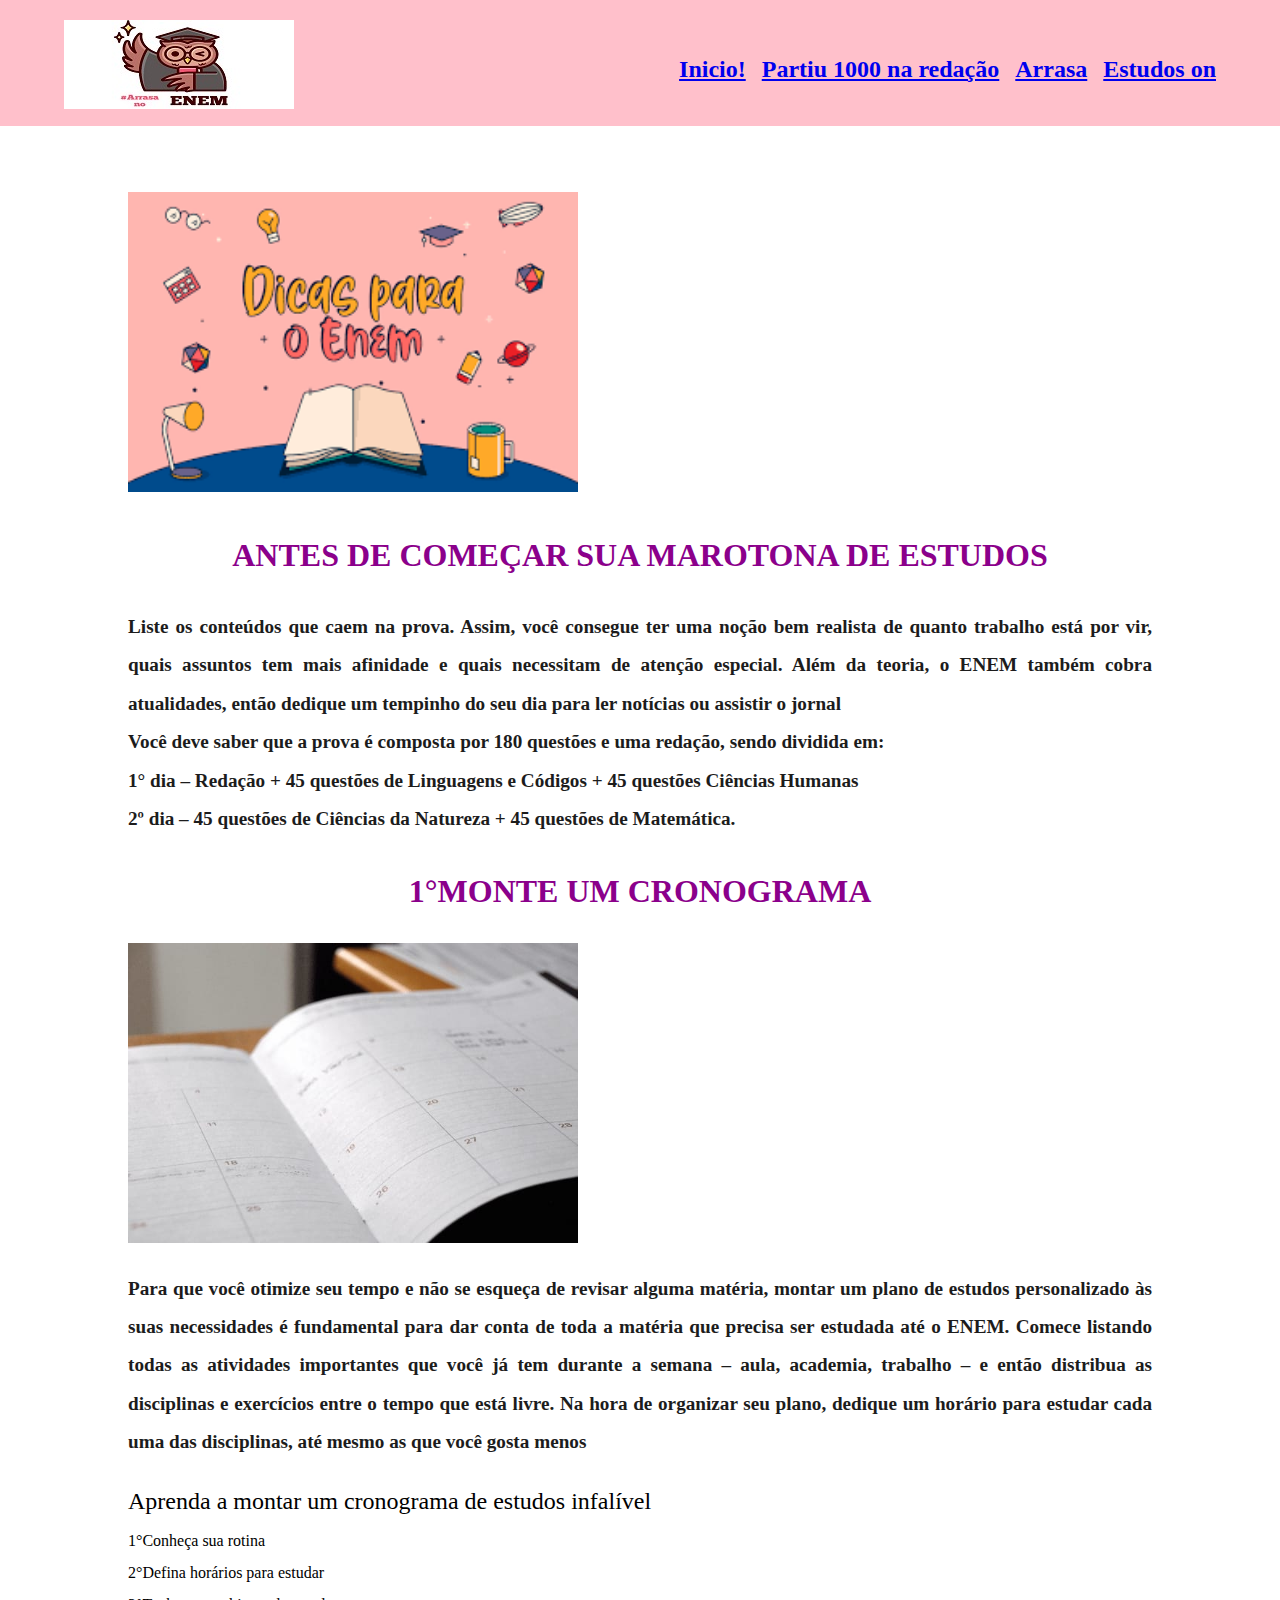
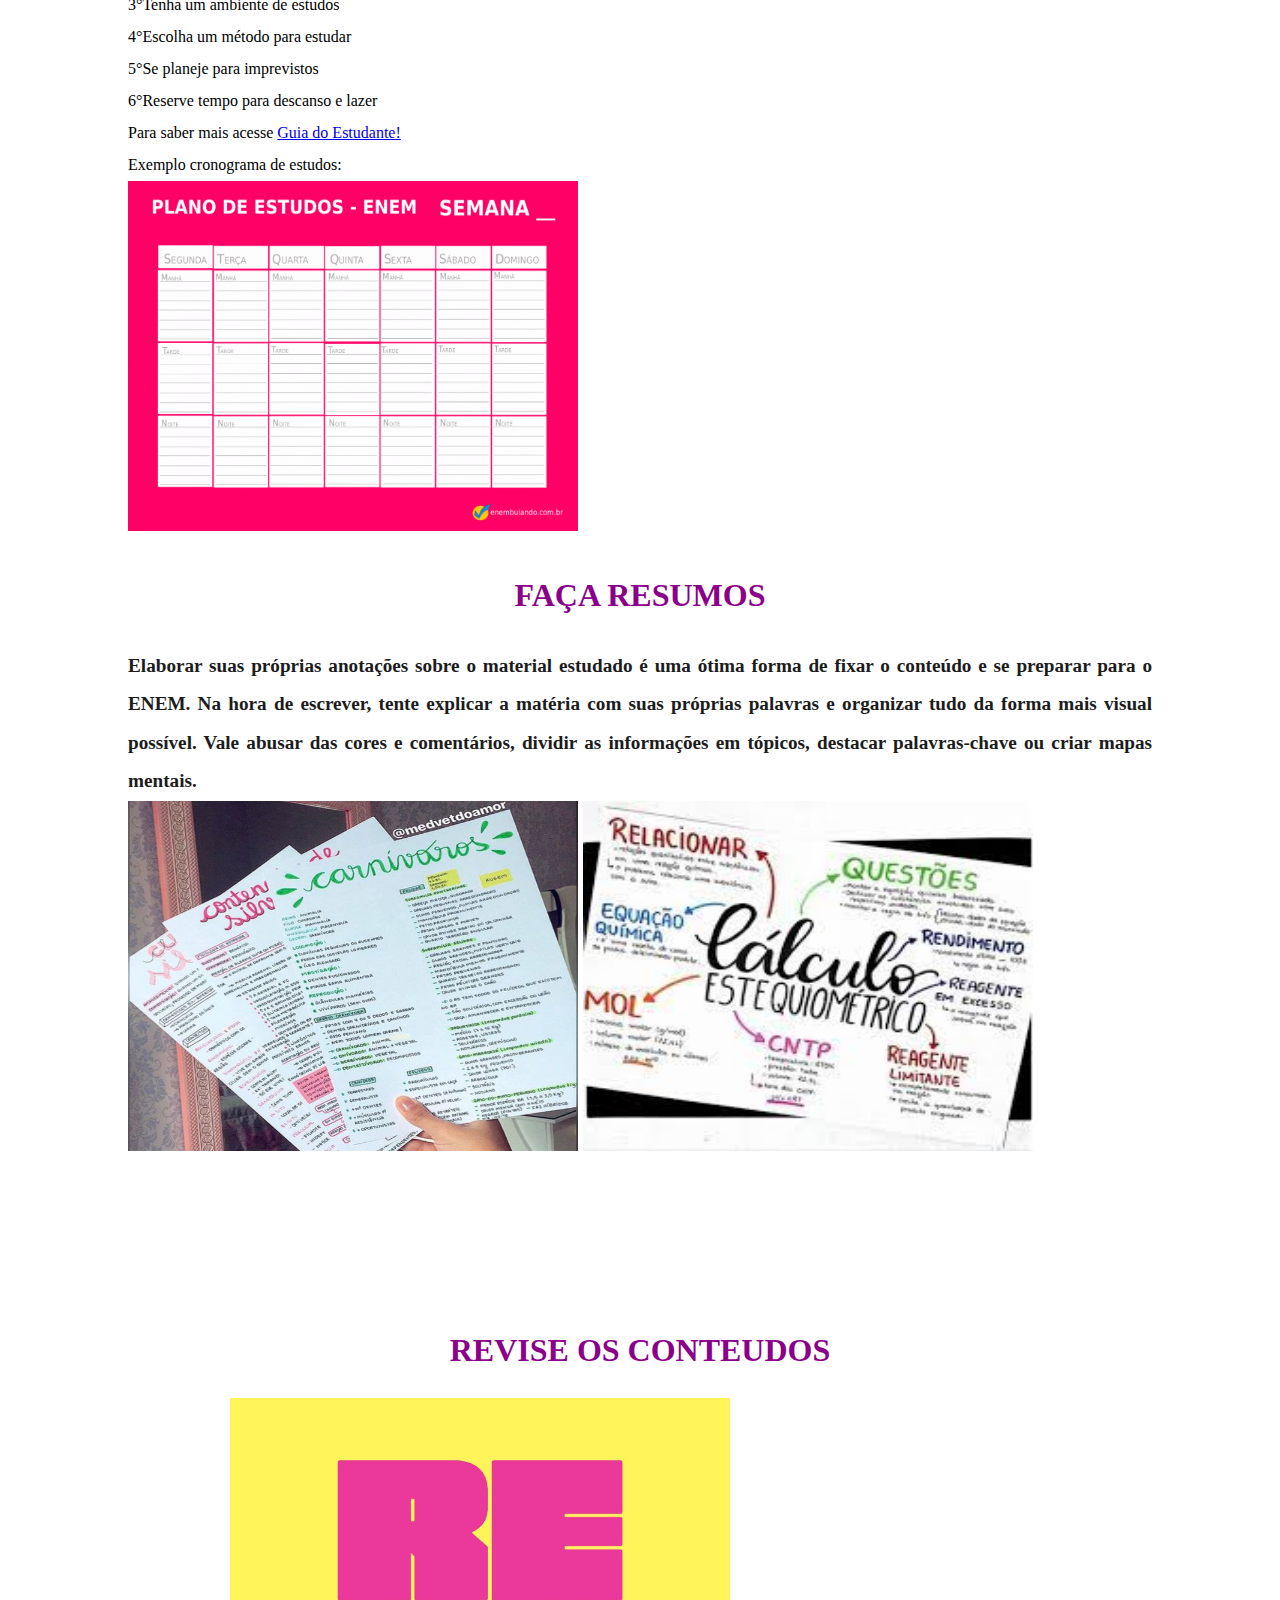
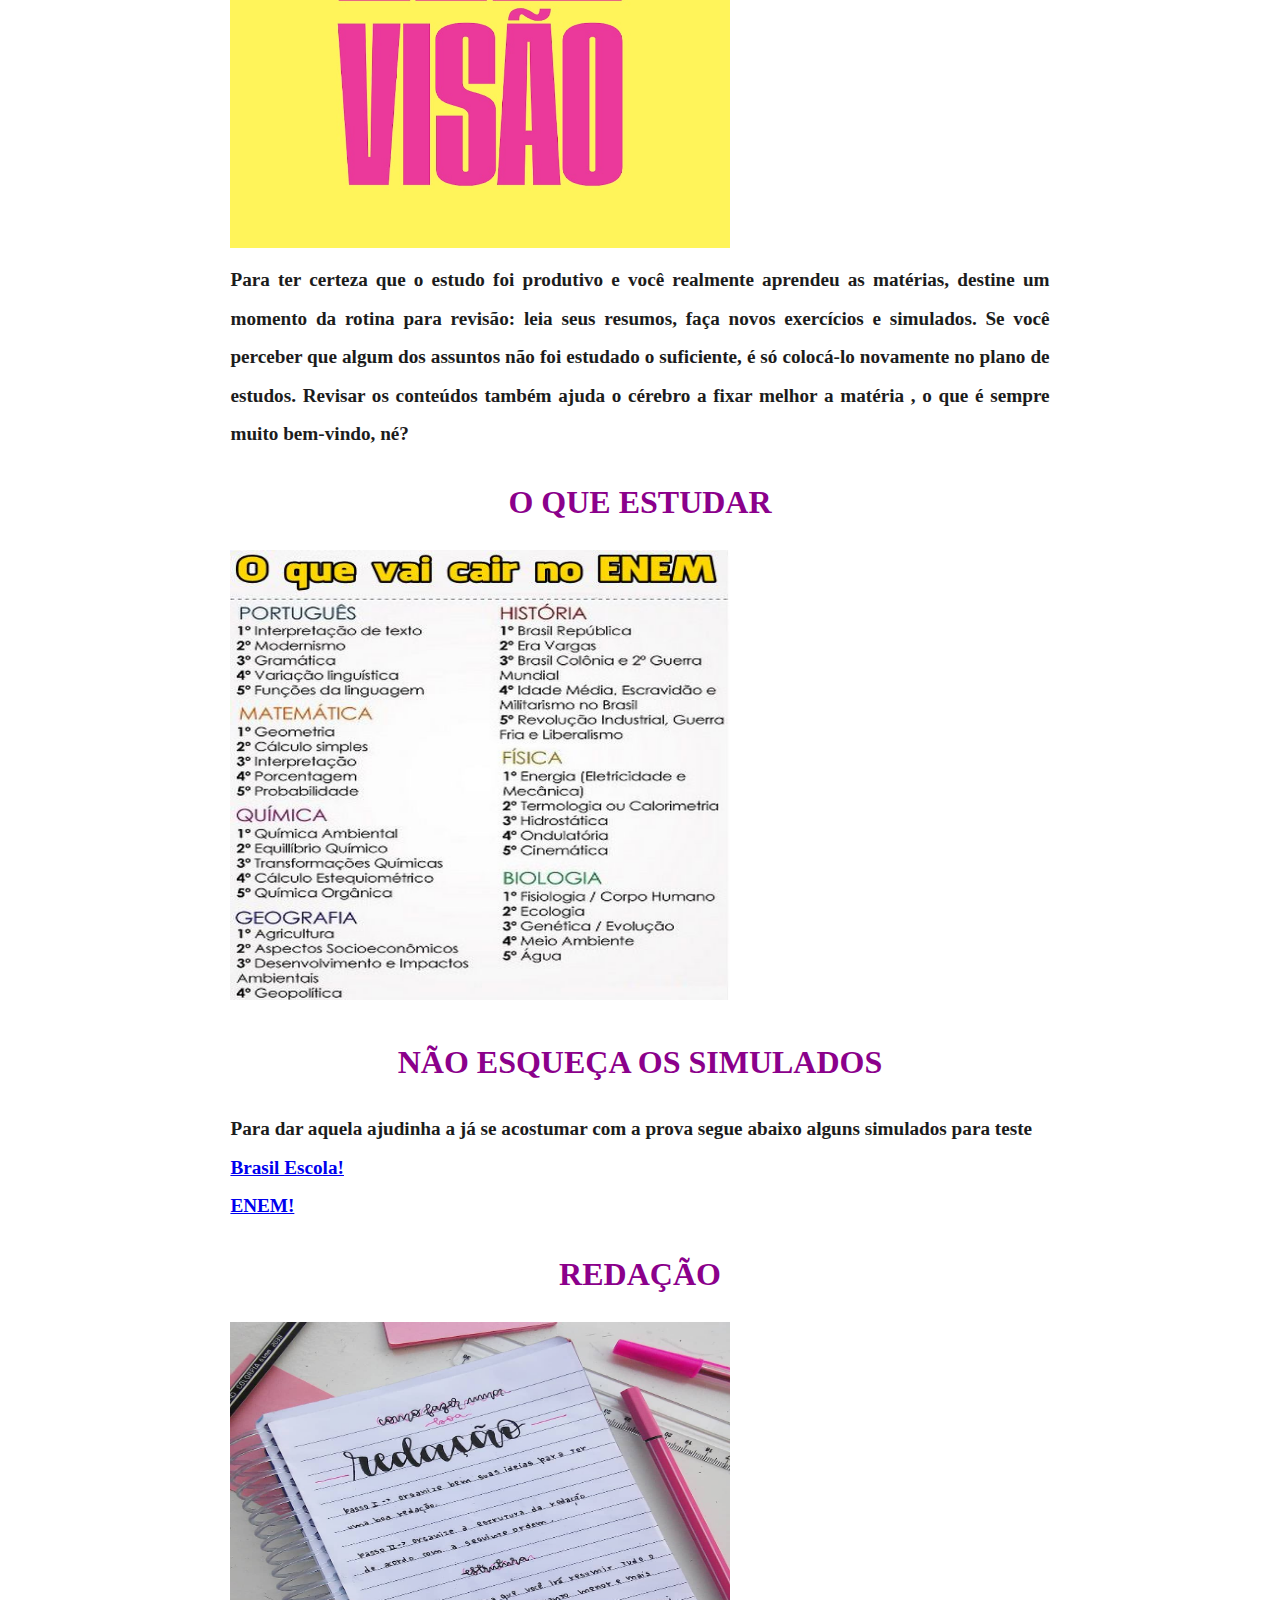
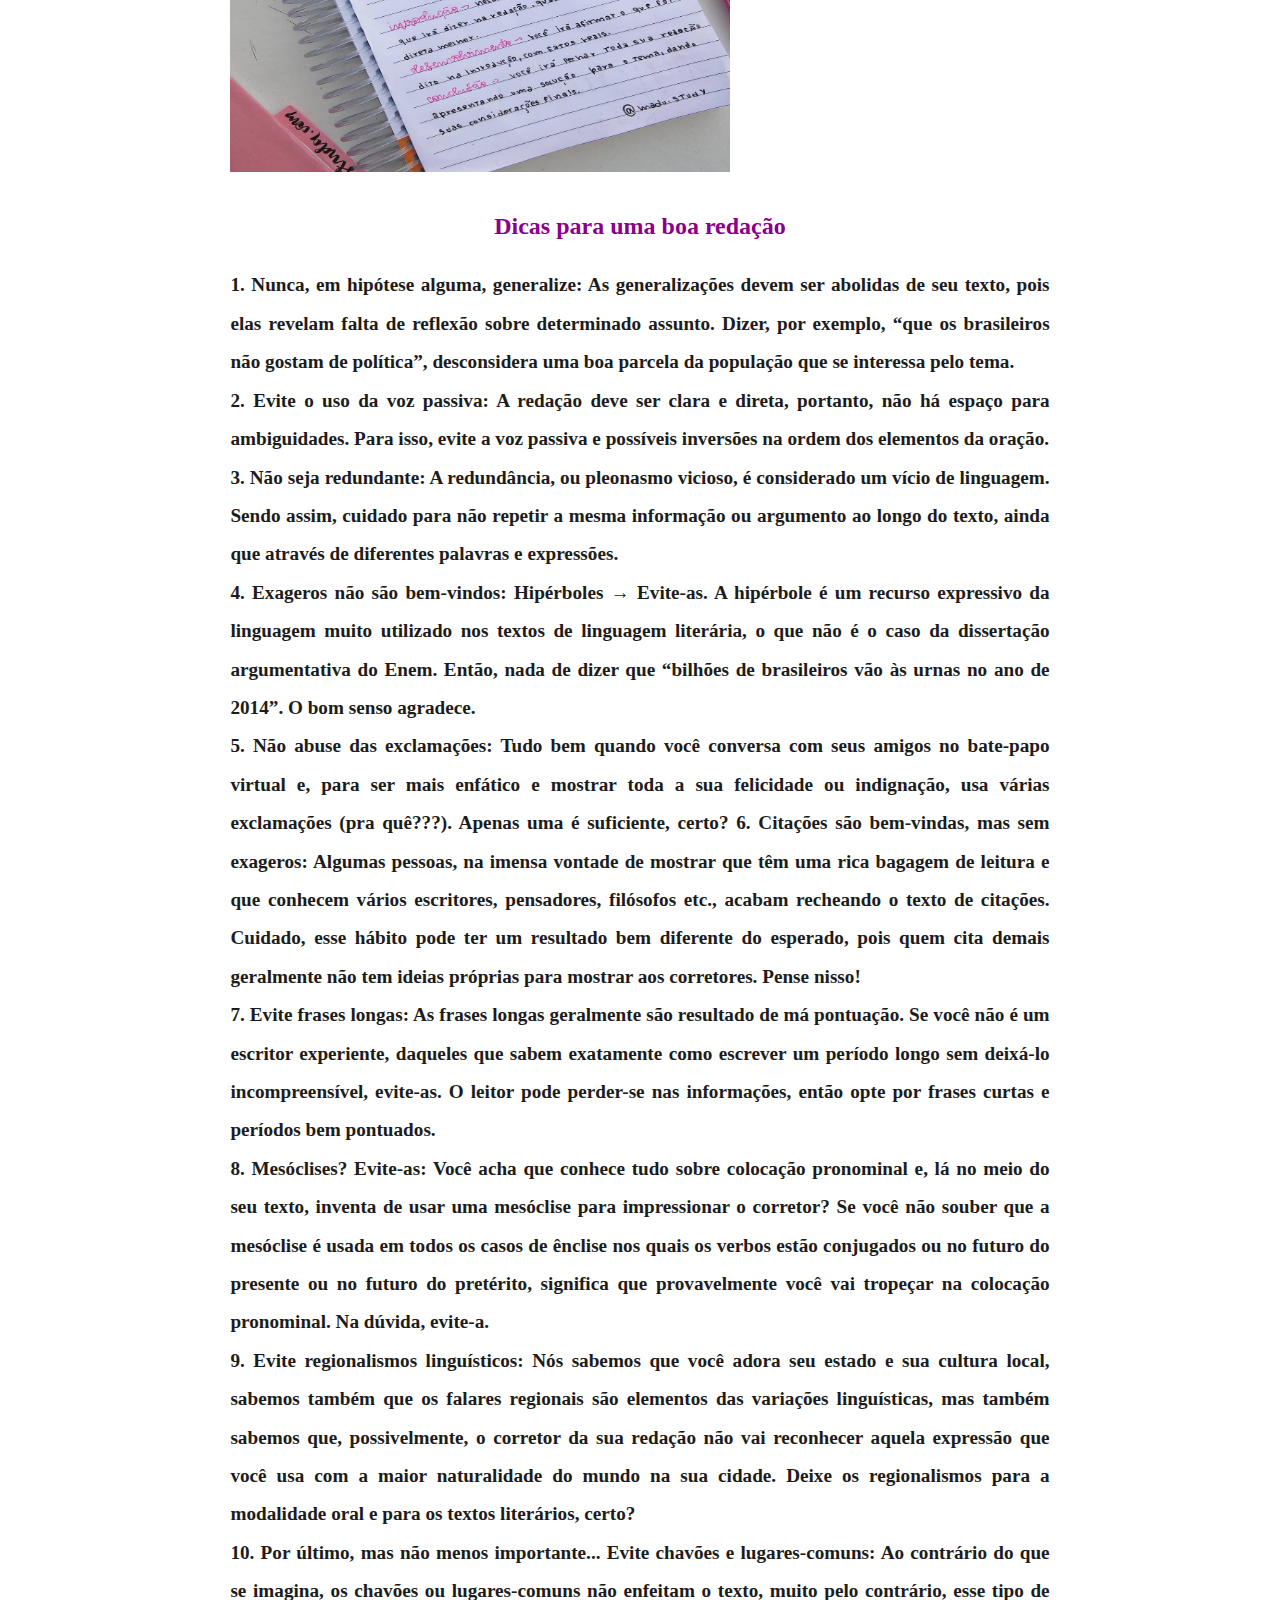
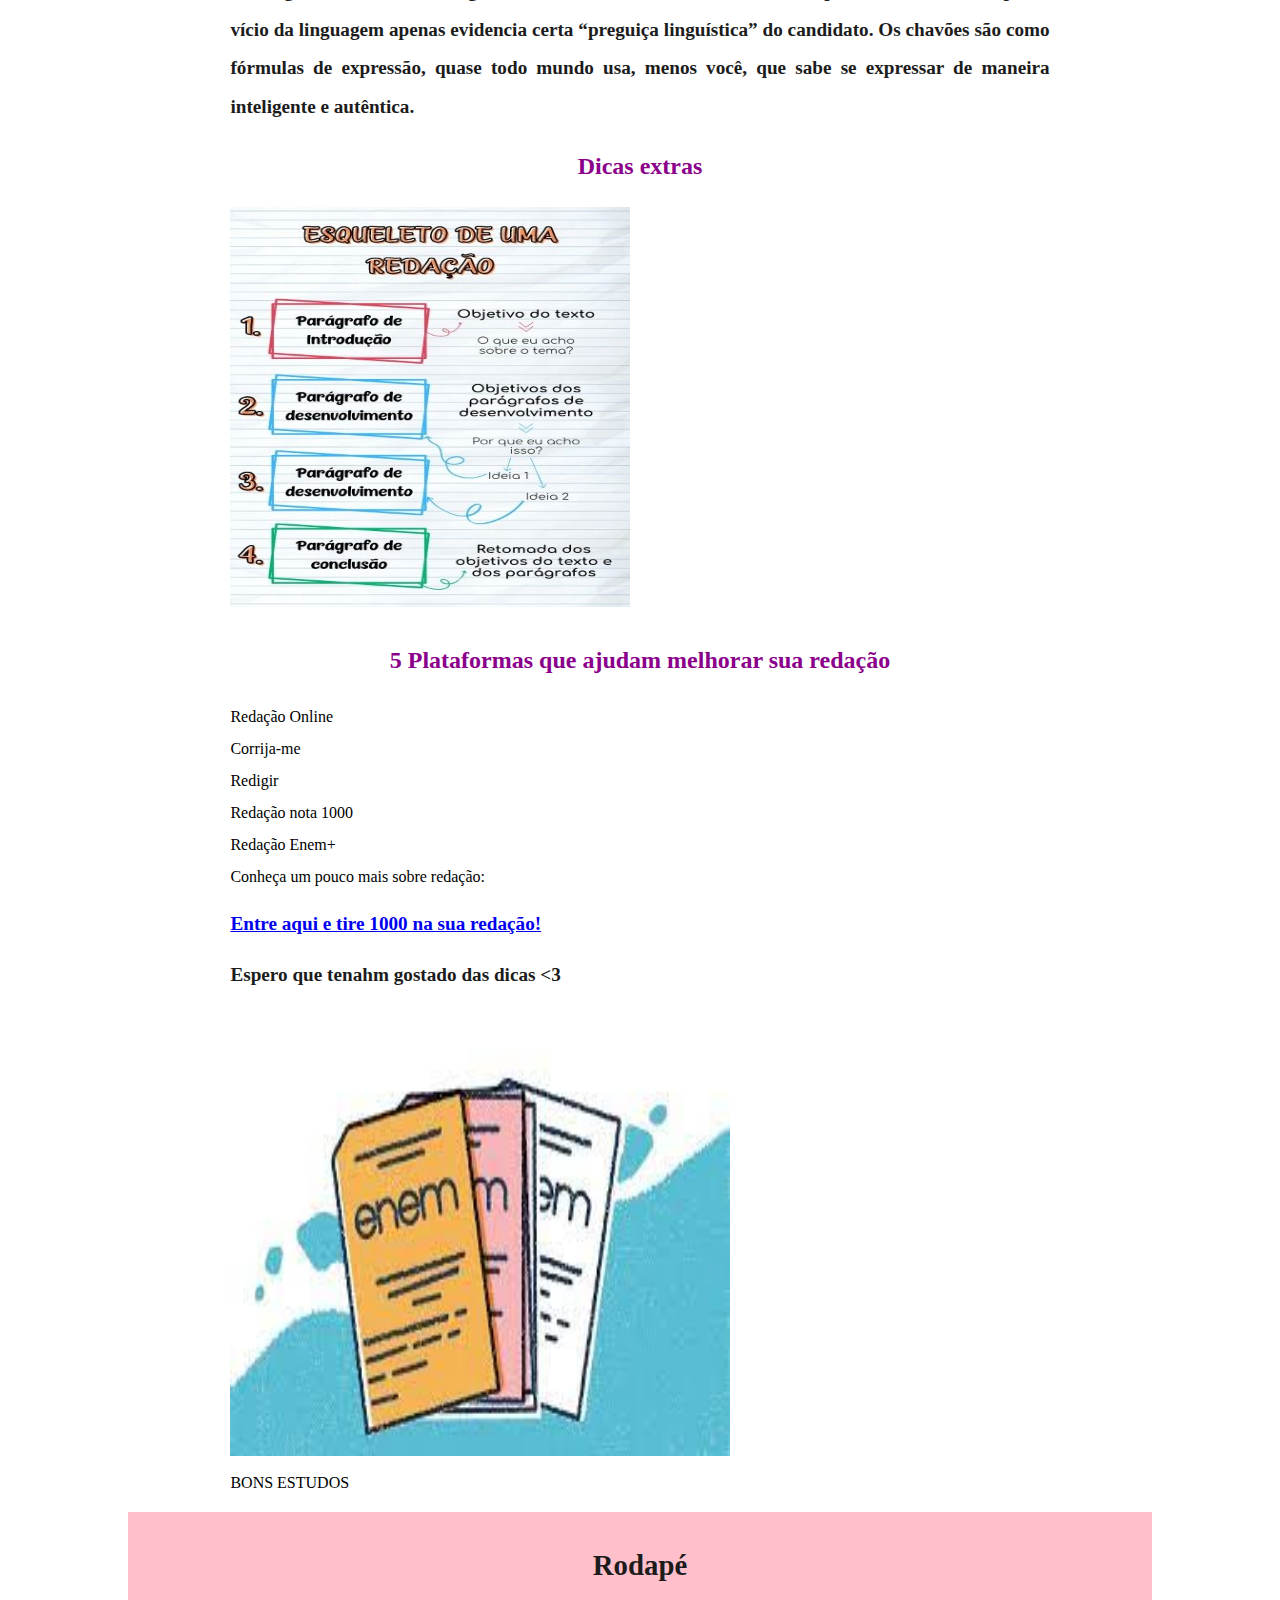
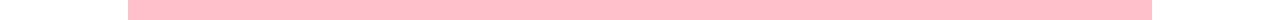
<file: index.html>
<!DOCTYPE html>
<html LANG="pt-br">
<head>
	<meta charset="UTF-8">
	<meta name="viewport" content="width=device-width,initial-scale=1.0">
 <title>ENEM</title>
 <link rel="stylesheet" type="text/css" href="css/reset.css">
 <link rel="stylesheet" type="text/css" href="css/estilo.css">
 <link href="https://fonts.googleapis.com/css2?family=Fira+Sans:ital@1&display=swap" rel="stylesheet">
 <link rel="shortcut icon" href="img/favicom.jpeg">
</head>
<body>

  	<header class="fixo">
     <h1 class="imglogo" ><img src="img/logo1.jpeg"></h1>
     <nav class="menu-opcoes">
         <ul compact="imglogo>">
        <ul class="ajustes">
        <li><a href="index.html">Inicio!</a></li>
        <li><a href="redacao.html">Partiu 1000 na redação</a></li>
        <li><a href="arrasa.html">Arrasa</a></li>
        <li><a href="#cronograma">Estudos on</a></li>
        </ul>
      </nav>
  </header>
    
    

  <div class="container">
   <img src="img/dicasenem.png" alt="monte seu cronograma" width="450" height="300">
      <div id="html"> <h1 class="titulos">ANTES DE COMEÇAR SUA MAROTONA DE ESTUDOS</h1>
        <p>Liste os conteúdos que caem na prova. Assim, você consegue ter uma noção bem realista de quanto trabalho está por vir, quais assuntos tem mais afinidade e quais necessitam de atenção especial. Além da teoria, o ENEM também cobra atualidades, então dedique um tempinho do seu dia para ler notícias ou assistir o jornal<br>
         Você deve saber que a prova é composta por 180 questões e uma redação, sendo dividida em:<br>
         1° dia – Redação + 45 questões de Linguagens e Códigos + 45 questões Ciências Humanas<br>

         2º dia – 45 questões de Ciências da Natureza + 45 questões de Matemática.
       </p>
     </div>
     
     <div id="cronograma">
       <H1 class="titulos">1°MONTE UM CRONOGRAMA</H1>
       <img src="img/montecronogrma.jpeg" alt="monte seu cronograma" width="450" height="300">
       <p>Para que você otimize seu tempo e não se esqueça de revisar alguma matéria, montar um plano de estudos personalizado às suas necessidades é fundamental para dar conta de toda a matéria que precisa ser estudada até o ENEM.

      Comece listando todas as atividades importantes que você já tem durante a semana – aula, academia, trabalho – e então distribua as disciplinas e exercícios entre o tempo que está livre. Na hora de organizar seu plano, dedique um horário para estudar cada uma das disciplinas, até mesmo as que você gosta menos <br>
      <h3>Aprenda a montar um cronograma de estudos infalível</h3>
      <ol class="listatextos">
       <li>1°Conheça sua rotina</li>
       <li>2°Defina horários para estudar</li>
       <li>3°Tenha um ambiente de estudos</li>
       <li>4°Escolha um método para estudar</li>
       <li>5°Se planeje para imprevistos </li>
       <li>6°Reserve tempo para descanso e lazer</li>

     </ol>
     Para saber mais acesse <a href="https://guiadoestudante.abril.com.br/estudo/aprenda-a-montar-um-cronograma-de-estudos-infalivel/" target="_blank">Guia do Estudante!</a><br>
     Exemplo cronograma de estudos: <br>
     <img src="img/cronogramadeestudosexemplo.png" alt="cronograma de estudos" width="450" height="350">

   </p>
 </div>

 <div id="resumo">
   <h1 class="titulos">FAÇA RESUMOS</h1>
   <p> Elaborar suas próprias anotações sobre o material estudado é uma ótima forma de fixar o conteúdo e se preparar para o ENEM. Na hora de escrever, tente explicar a matéria com suas próprias palavras e organizar tudo da forma mais visual possível.

    Vale abusar das cores e comentários, dividir as informações em tópicos, destacar palavras-chave ou criar mapas mentais.<br>
    <img src="img/resumos.jpeg" alt="resumos" width="450" height="350"> 
    <img src="img/mapamental.jpg" alt="mapamental" width="450" height="350">
  </div>
  <div class="container">
    <div id="revisao">
      <h1 class="titulos">REVISE OS CONTEUDOS </h1>
      <p>
        <img src="img/revisão.jpg" alt="revisão" width="500" height="450"

        <p>
          <br>

          Para ter certeza que o estudo foi produtivo e você realmente aprendeu as matérias, destine um momento da rotina para revisão: leia seus resumos, faça novos exercícios e simulados. Se você perceber que algum dos assuntos não foi estudado o suficiente, é só colocá-lo novamente no plano de estudos.

          Revisar os conteúdos também ajuda o cérebro a fixar melhor a matéria , o que é sempre muito bem-vindo, né?
        </p>
      </div>
      <div id="estudar">
        <h1 class="titulos">O QUE ESTUDAR</h1>
        <p>
         <img src="img/dicaestudo1.jpg" alt="revisão" width="500" height="450" 
       </p>
     </div>
     <div id="simulado">
      <h1 class="titulos">NÃO ESQUEÇA OS SIMULADOS</h1>
      <p>Para dar aquela ajudinha a já se acostumar com a prova segue abaixo alguns simulados para teste<br>

        <a href="https://vestibular.brasilescola.uol.com.br/enem/simulado" target="_blank">Brasil Escola!</a> <br>
        
        <a href="https://simuladosdeenem.com.br/?gclid=Cj0KCQjw1a6EBhC0ARIsAOiTkrHH6yDPRaWqGto25WzIP8_3xtDgYKtq590OsrrWlDjKFq5Q9imO2LgaAm2zEALw_wcB" target="_blank">ENEM!</a>

      </p>
    </div>
    <div id="redacao">
      <H1 class="titulos">REDAÇÃO</H1>
      <p>
       <img src="img/redação.jpg" alt="redação" width="500" height="450" 

     </p>
     <H3 class="titulos">Dicas para uma boa redação</H3>
     <p>
       1.  Nunca, em hipótese alguma, generalize: As generalizações devem ser abolidas de seu texto, pois elas revelam falta de reflexão sobre determinado assunto. Dizer, por exemplo, “que os brasileiros não gostam de política”, desconsidera uma boa parcela da população que se interessa pelo tema.<br>

       2. Evite o uso da voz passiva: A redação deve ser clara e direta, portanto, não há espaço para ambiguidades. Para isso, evite a voz passiva e possíveis inversões na ordem dos elementos da oração.<br>

       3. Não seja redundante: A redundância, ou pleonasmo vicioso, é considerado um vício de linguagem. Sendo assim, cuidado para não repetir a mesma informação ou argumento ao longo do texto, ainda que através de diferentes palavras e expressões.<br>

       4. Exageros não são bem-vindos: Hipérboles → Evite-as. A hipérbole é um recurso expressivo da linguagem muito utilizado nos textos de linguagem literária, o que não é o caso da dissertação argumentativa do Enem. Então, nada de dizer que “bilhões de brasileiros vão às urnas no ano de 2014”. O bom senso agradece.<br>
       5. Não abuse das exclamações: Tudo bem quando você conversa com seus amigos no bate-papo virtual e, para ser mais enfático e mostrar toda a sua felicidade ou indignação, usa várias exclamações (pra quê???). Apenas uma é suficiente, certo? 

       6. Citações são bem-vindas, mas sem exageros: Algumas pessoas, na imensa vontade de mostrar que têm uma rica bagagem de leitura e que conhecem vários escritores, pensadores, filósofos etc., acabam recheando o texto de citações. Cuidado, esse hábito pode ter um resultado bem diferente do esperado, pois quem cita demais geralmente não tem ideias próprias para mostrar aos corretores. Pense nisso!<br>

       7. Evite frases longas: As frases longas geralmente são resultado de má pontuação. Se você não é um escritor experiente, daqueles que sabem exatamente como escrever um período longo sem deixá-lo incompreensível, evite-as. O leitor pode perder-se nas informações, então opte por frases curtas e períodos bem pontuados.<br>

       8. Mesóclises? Evite-as: Você acha que conhece tudo sobre colocação pronominal e, lá no meio do seu texto, inventa de usar uma mesóclise para impressionar o corretor? Se você não souber que a mesóclise é usada em todos os casos de ênclise nos quais os verbos estão conjugados ou no futuro do presente ou no futuro do pretérito, significa que provavelmente você vai tropeçar na colocação pronominal. Na dúvida, evite-a.<br>

       9. Evite regionalismos linguísticos: Nós sabemos que você adora seu estado e sua cultura local, sabemos também que os falares regionais são elementos das variações linguísticas, mas também sabemos que, possivelmente, o corretor da sua redação não vai reconhecer aquela expressão que você usa com a maior naturalidade do mundo na sua cidade. Deixe os regionalismos para a modalidade oral e para os textos literários, certo?<br>

       10. Por último, mas não menos importante... Evite chavões e lugares-comuns: Ao contrário do que se imagina, os chavões ou lugares-comuns não enfeitam o texto, muito pelo contrário, esse tipo de vício da linguagem apenas evidencia certa “preguiça linguística” do candidato. Os chavões são como fórmulas de expressão, quase todo mundo usa, menos você, que sabe se expressar de maneira inteligente e autêntica.<br>
       <h2 class="titulos">Dicas extras</h2>
     </p>
     <p>

     </p>
     <p>
       <img src="img/Esqueletodeumaredação.jpg" alt=" modelo redação" width="400" height="400">
     </p>
     <H3 class="titulos">5 Plataformas que ajudam melhorar sua redação</H3>
     <p>
       <ul>
        <li>Redação Online</li>
        <li>Corrija-me</li> 
        <li>Redigir</li>
        <li>Redação nota 1000</li>
        <li>Redação Enem+</li>
      </ul>
      <h4>Conheça um pouco mais sobre redação:</h4>
      <p><a href="redacao.html">Entre aqui e tire 1000 na sua redação!</a></p>
      
    </p>
    <p>Espero que tenahm gostado das dicas <3
    </p>
    <img src="img/enem.jpg" alt=" enem" width="500" height="450"
    <p>
     <BR>BONS ESTUDOS

   </p>
 </div>
</div>
<footer>
  <p>Rodapé</p>
</footer>
</body>
</html>
</file>
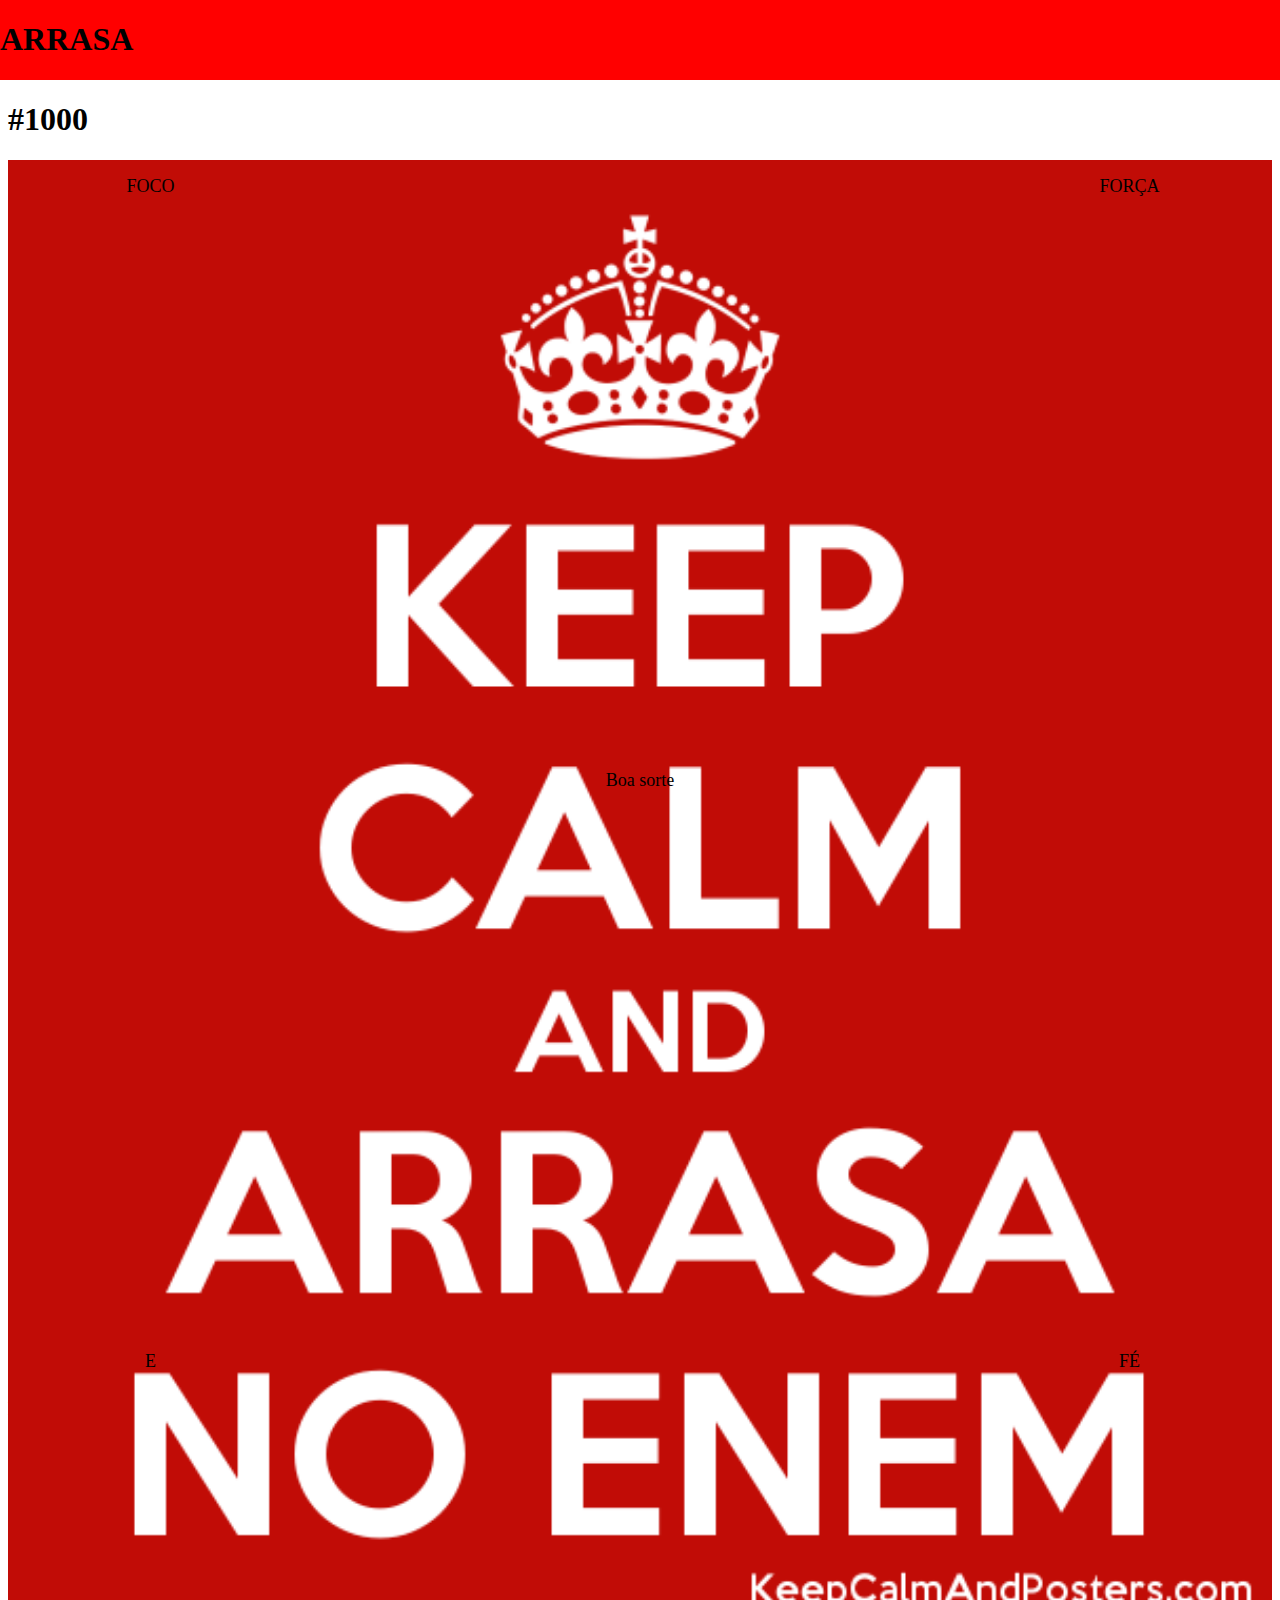
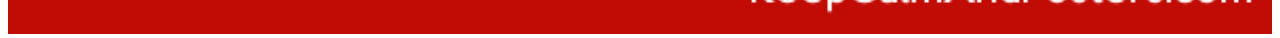
<file: arrasa.html>
<!DOCTYPE html>
<html>
<head>
	<title>Arrasa</title>
	<style type="text/css">
         
          .fixo{
          position: fixed;
          top:0;
          right:0;
          left:0;
          z-index: 1030;
          background-color: red;

          }

          .main{

          	margin-top: 8%;
          }


		.container{
       position: relative;
       border-color: pink;
       width:100%;
       height: 1220px;
       background-color:red;
       text-align: center;
}
       .topoesquerda{
       position: absolute;
       top: 16px;
       left:16px;
       font-size:18px;
       width: 20%;
       background-color:;
       }

       .topodireita{
       position: absolute;
       top: 16px;
       right:16px;
       font-size:18px;
       width: 20%;
       background-color:;

       }

       .abaixoesquerda{
       position: absolute;
       bottom:8px;
       left: 16px;
       font-size:18px;
       width: 20%;
       background-color:;

       }

       .abaixodireita{
       	position: absolute;
       bottom:8px;
       right: 16px;
       font-size:18px;
       width: 20%;
       background-color:;
       }

       .centro{
       	position: absolute;
        top:50%;
       font-size:18px;
       width: 20%;
       background-color:branco;
       margin-left:40%;

       }

       img{

       	width:100%;
       	height:2020;


       }
	</style>

<body>
	<header class="fixo">
		<h1>ARRASA</h1>

	</header>
<div class="main">
	<h1>#1000</h1>
	<div class="container">
		<img src="img/arrasa.png">
		<div class="topoesquerda">FOCO</div>
        <div class="topodireita">FORÇA</div>
        <div class="abaixoesquerda">E</div>
        <div class="abaixodireita">FÉ</div>
        <div class="centro">Boa sorte</div>
	</div>
<h3 class="titulos">Precissa daquela mãozinha nos estudos:</h3>
    	<p><a href="index.html">Como estudar para o Enem!</a></p>

</div>
</body>
</html>
</file>
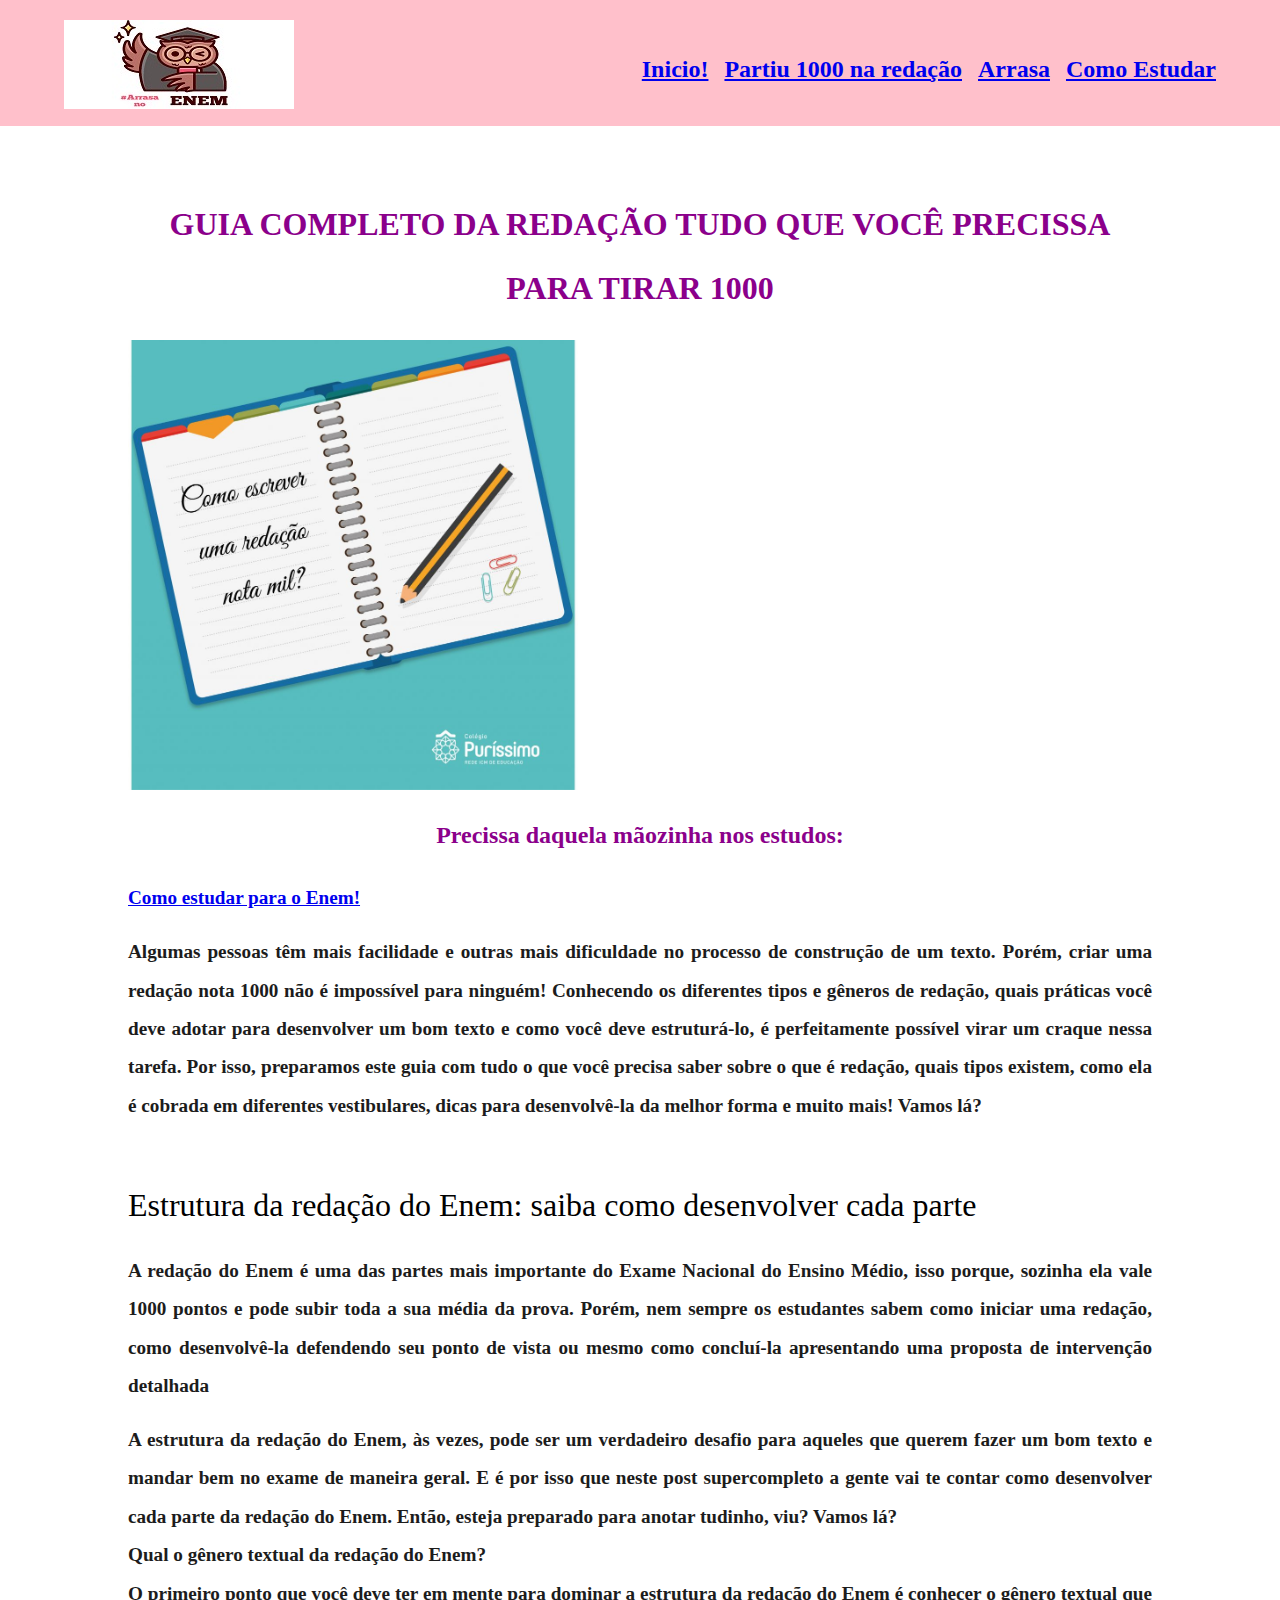
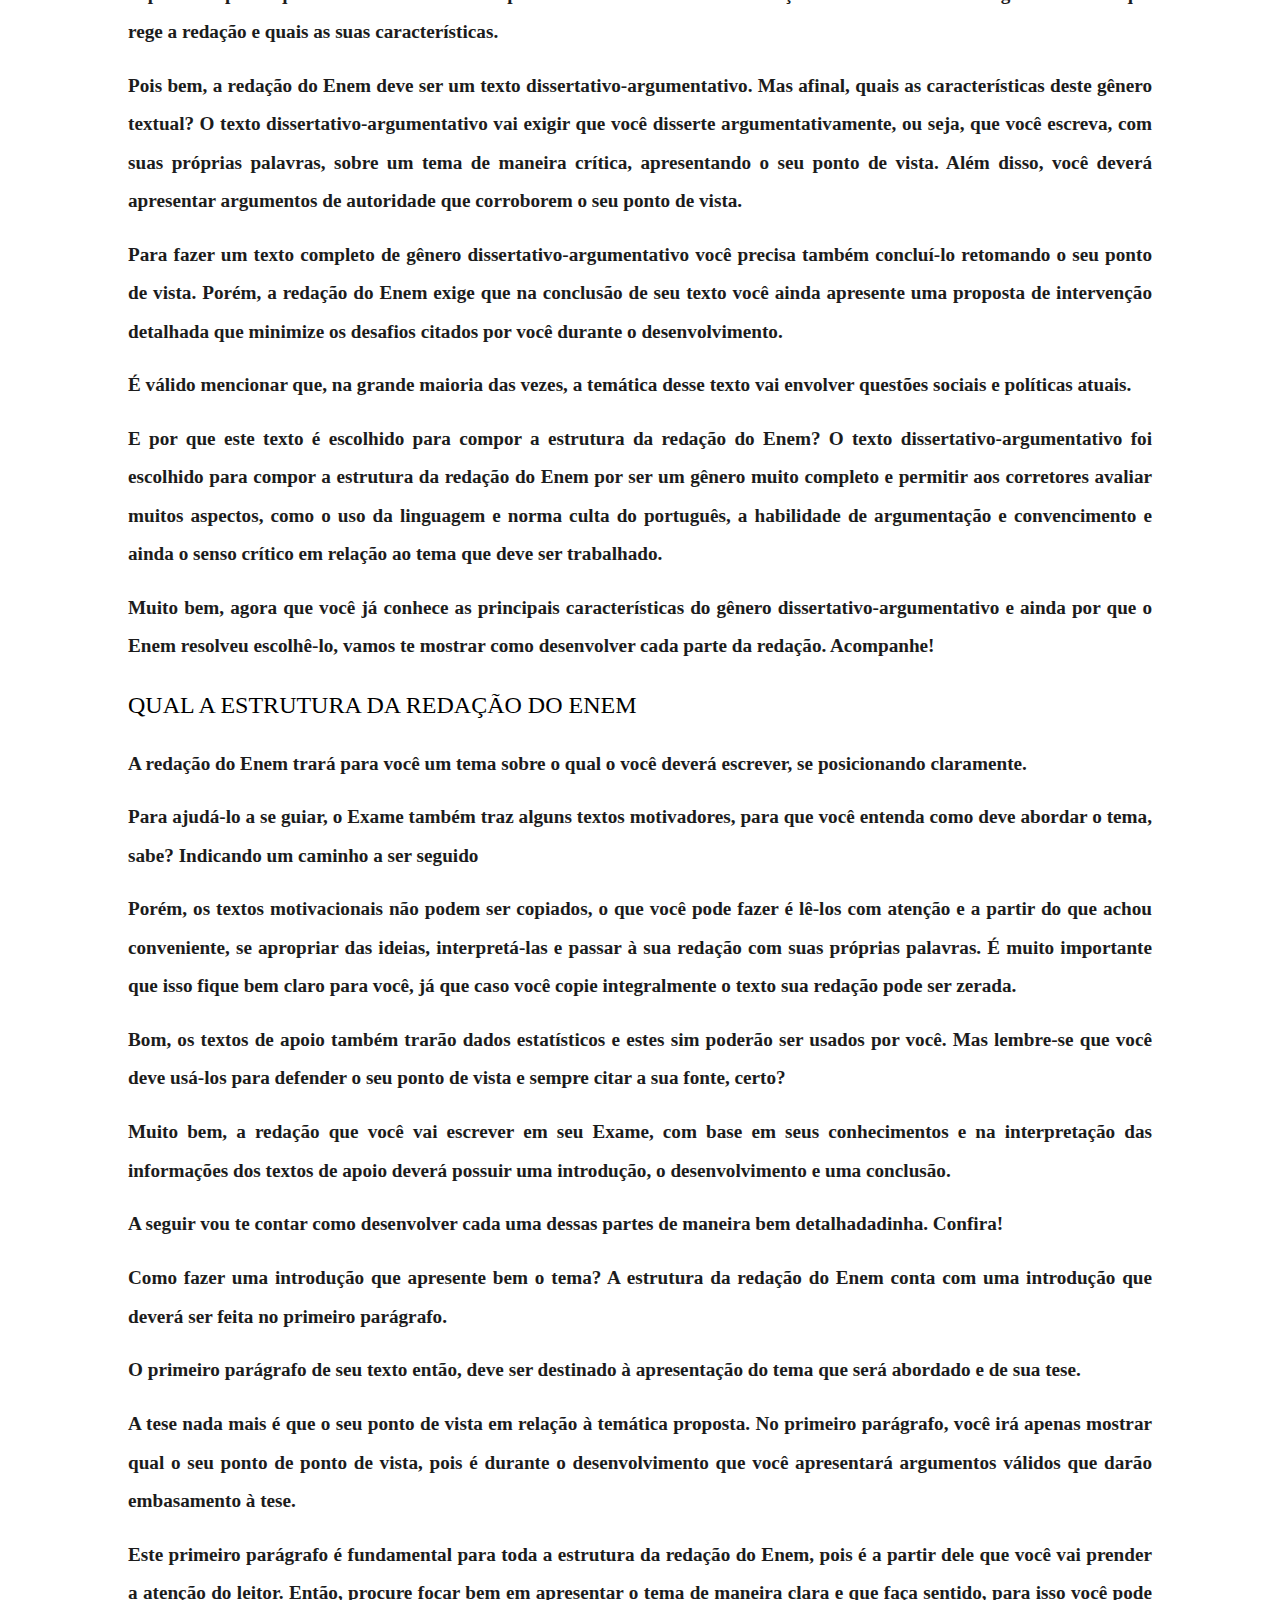
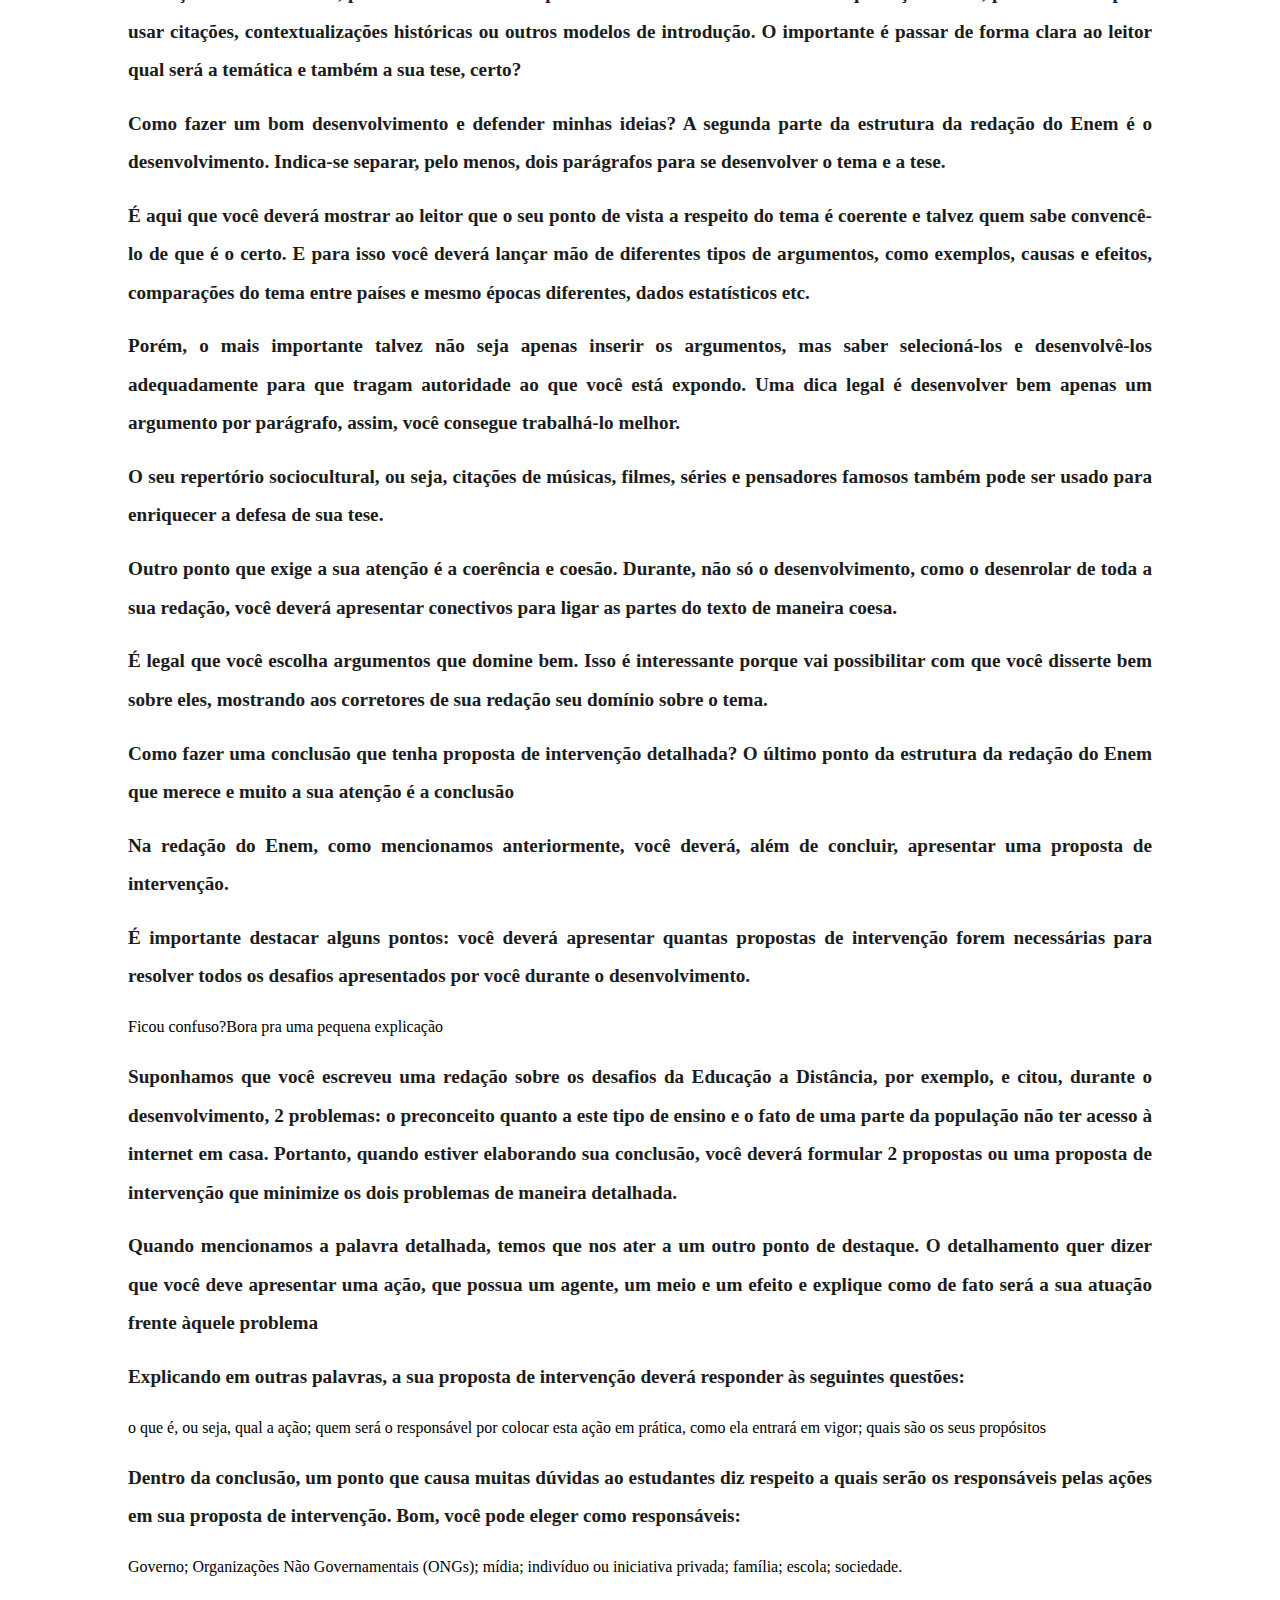
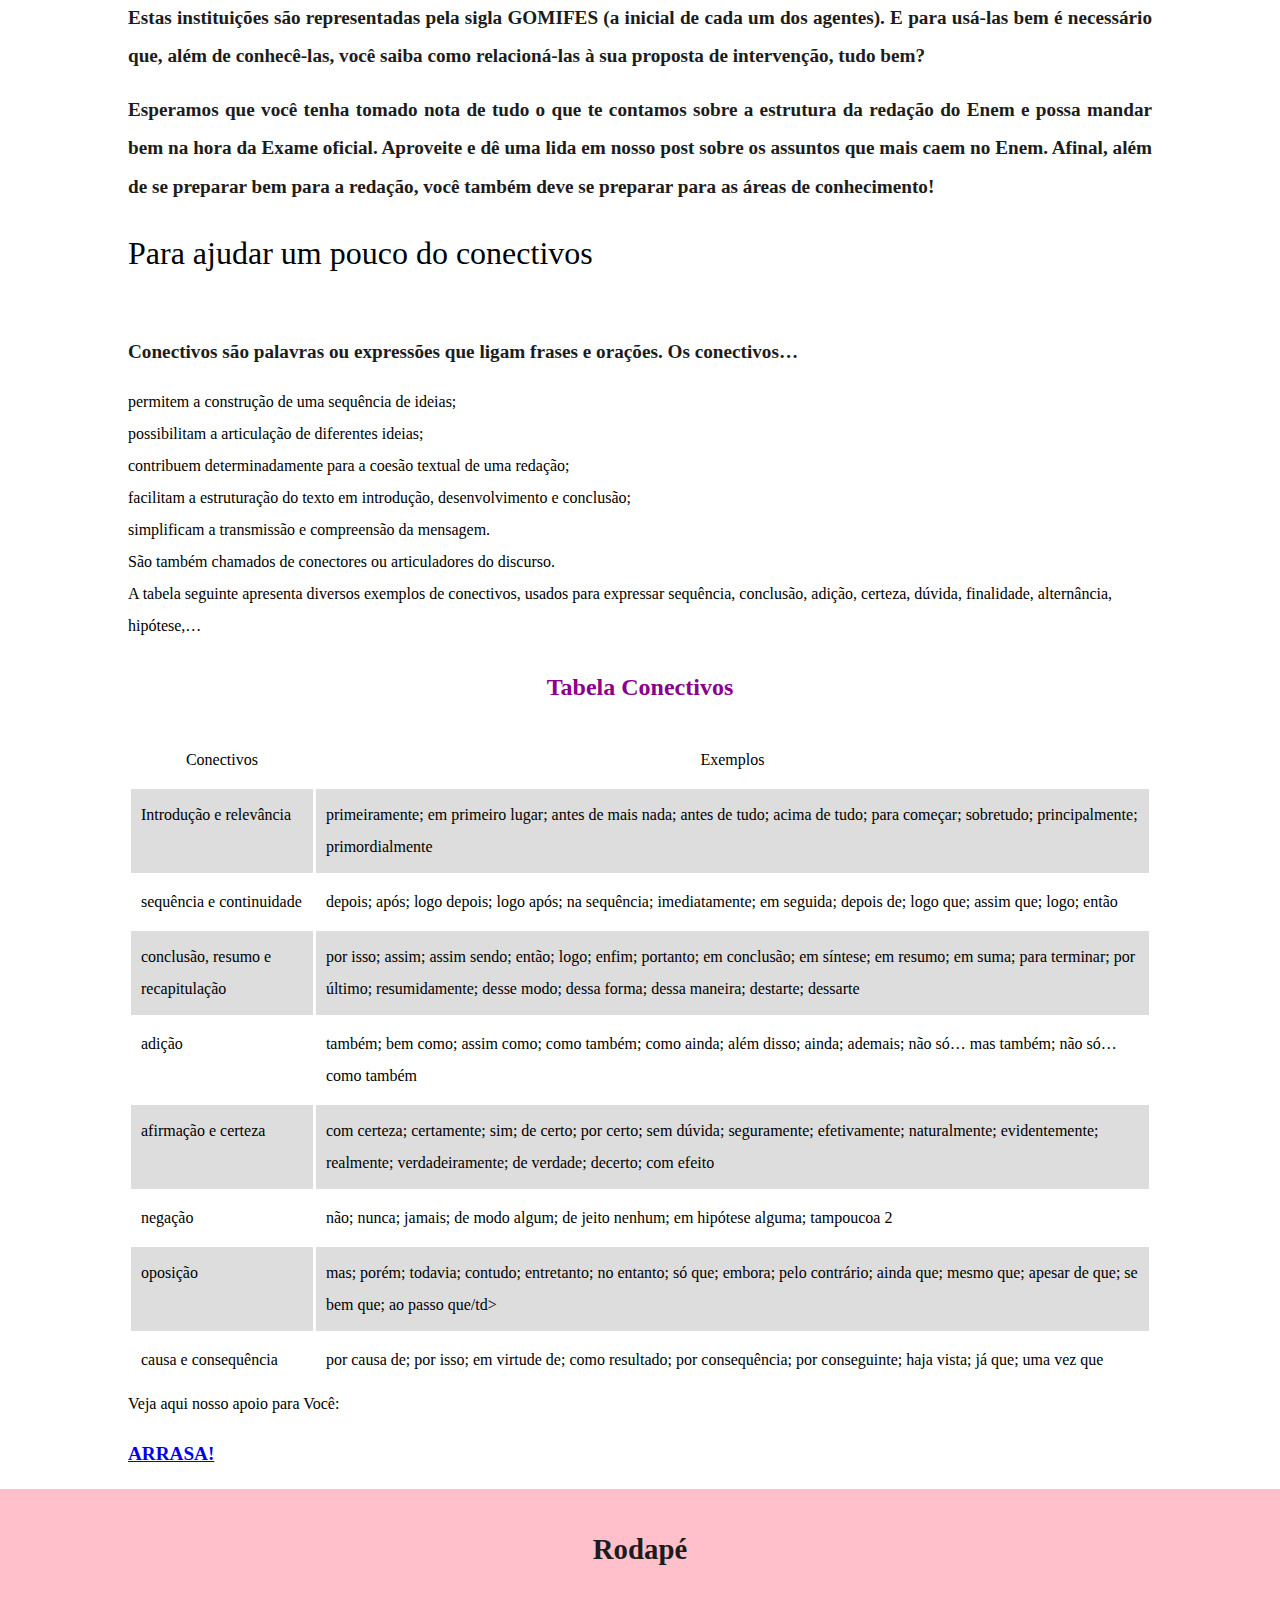
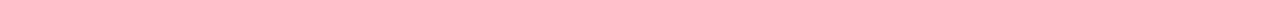
<file: redacao.html>
<link rel="stylesheet" type="text/css" href="css/reset.css">
 <link rel="stylesheet" type="text/css" href="css/estilo.css">
 <link href="https://fonts.googleapis.com/css2?family=Fira+Sans:ital@1&display=swap" rel="stylesheet">

 <link rel="shortcut icon" href="img/favicom.jpeg">
</head>
<body>

    <header class="fixo">
     <h1 class="imglogo" ><img src="img/logo1.jpeg"></h1>
     <nav class="menu-opcoes">
         <ul compact="imglogo>">
        <ul class="ajustes">
        <li><a href="index.html">Inicio!</a></li>
        <li><a href="redacao.html">Partiu 1000 na redação</a></li>
        <li><a href="arrasa.html">Arrasa</a></li>
       <li><a href="index.html#cronograma">Como Estudar</a></li>
        </ul>
      </nav>
  </header>
    
      
    </ul>
  </nav>
</header>
 

<div class="container">
  <div>
    <h1 class="titulos">GUIA COMPLETO DA REDAÇÃO TUDO QUE VOCÊ PRECISSA PARA TIRAR 1000</h1>
    <img src="img/redação100.jpg" alt="ENEM" width="450" height="450">
    <h3 class="titulos">Precissa daquela mãozinha nos estudos:</h3>
    <p><a href="index.html">Como estudar para o Enem!</a></p>
  </nav>
  <p>Algumas pessoas têm mais facilidade e outras mais dificuldade no processo de construção de um texto. Porém, criar uma redação nota 1000 não é impossível para ninguém!

    Conhecendo os diferentes tipos e gêneros de redação, quais práticas você deve adotar para desenvolver um bom texto e como você deve estruturá-lo, é perfeitamente possível virar um craque nessa tarefa.

  Por isso, preparamos este guia com tudo o que você precisa saber sobre o que é redação, quais tipos existem, como ela é cobrada em diferentes vestibulares, dicas para desenvolvê-la da melhor forma e muito mais! Vamos lá? </p><br>
  <h1>Estrutura da redação do Enem: saiba como desenvolver cada parte</h1>
  <p>A redação do Enem é uma das partes mais importante do Exame Nacional do Ensino Médio, isso porque, sozinha ela vale 1000 pontos e pode subir toda a sua média da prova. Porém, nem sempre os estudantes sabem como iniciar uma redação, como desenvolvê-la defendendo seu ponto de vista ou mesmo como concluí-la apresentando uma proposta de intervenção detalhada
  </p>
  <p>A estrutura da redação do Enem, às vezes, pode ser um verdadeiro desafio para aqueles que querem fazer um bom texto e mandar bem no exame de maneira geral. E é por isso que neste post supercompleto a gente vai te contar como desenvolver cada parte da redação do Enem. Então, esteja preparado para anotar tudinho, viu? Vamos lá?<br>

   Qual o gênero textual da redação do Enem?<br>
 O primeiro ponto que você deve ter em mente para dominar a estrutura da redação do Enem é conhecer o gênero textual que rege a redação e quais as suas características.</p>
 <p>Pois bem, a redação do Enem deve ser um texto dissertativo-argumentativo. 

  Mas afinal, quais as características deste gênero textual? 
O texto dissertativo-argumentativo vai exigir que você disserte argumentativamente, ou seja, que você escreva, com suas próprias palavras, sobre um tema de maneira crítica, apresentando o seu ponto de vista. Além disso, você deverá apresentar argumentos de autoridade que corroborem o seu ponto de vista. </p>
<p>Para fazer um texto completo de gênero dissertativo-argumentativo você precisa também concluí-lo retomando o seu ponto de vista. Porém, a redação do Enem exige que na conclusão de seu texto você ainda apresente uma proposta de intervenção detalhada que minimize os desafios citados por você durante o desenvolvimento.</p>
<p>É válido mencionar que, na grande maioria das vezes, a temática desse texto vai envolver questões sociais e políticas atuais.</p>
<p>E por que este texto é escolhido para compor a estrutura da redação do Enem?
O texto dissertativo-argumentativo foi escolhido para compor a estrutura da redação do Enem por ser um gênero muito completo e permitir aos corretores avaliar muitos aspectos, como o uso da linguagem e norma culta do português, a habilidade de argumentação e convencimento e ainda o senso crítico em relação ao tema que deve ser trabalhado.</p>
<p>Muito bem, agora que você já conhece as principais características do gênero dissertativo-argumentativo e ainda por que o Enem resolveu escolhê-lo, vamos te mostrar como desenvolver cada parte da redação. Acompanhe!</p>
<h3>QUAL A ESTRUTURA DA REDAÇÃO DO ENEM</h3>
<p>A redação do Enem trará para você um tema sobre o qual o você deverá escrever, se posicionando claramente. </p>
<p>Para ajudá-lo a se guiar, o Exame também traz alguns textos motivadores, para que você entenda como deve abordar o tema, sabe? Indicando um caminho a ser seguido</p>
<p>Porém, os textos motivacionais não podem ser copiados, o que você pode fazer é lê-los com atenção e a partir do que achou conveniente, se apropriar das ideias, interpretá-las e passar à sua redação com suas próprias palavras. É muito importante que isso fique bem claro para você, já que caso você copie integralmente o texto sua redação pode ser zerada. </p>
<p>Bom, os textos de apoio também trarão dados estatísticos e estes sim poderão ser usados por você. Mas lembre-se que você deve usá-los para defender o seu ponto de vista e sempre citar a sua fonte, certo? </p>
<p>Muito bem, a redação que você vai escrever em seu Exame, com base em seus conhecimentos e na interpretação das informações dos textos de apoio deverá possuir uma introdução, o desenvolvimento e uma conclusão. </p>
<p>A seguir vou te contar como desenvolver cada uma dessas partes de maneira bem detalhadadinha. Confira!</p>
<p>Como fazer uma introdução que apresente bem o tema?
A estrutura da redação do Enem conta com uma introdução que deverá ser feita no primeiro parágrafo. </p>
<p>O primeiro parágrafo de seu texto então, deve ser destinado à apresentação do tema que será abordado e de sua tese.</p>
<p>A tese nada mais é que o seu ponto de vista em relação à temática proposta. No primeiro parágrafo, você irá apenas mostrar qual o seu ponto de ponto de vista, pois é durante o desenvolvimento que você apresentará argumentos válidos que darão embasamento à tese.</p>
<p>Este primeiro parágrafo é fundamental para toda a estrutura da redação do Enem, pois é a partir dele que você vai prender a atenção do leitor. Então, procure focar bem em apresentar o tema de maneira clara e que faça sentido, para isso você pode usar citações, contextualizações históricas ou outros modelos de introdução. O importante é passar de forma clara ao leitor qual será a temática e também a sua tese, certo?</p>
<p>Como fazer um bom desenvolvimento e defender minhas ideias?
A segunda parte da estrutura da redação do Enem é o desenvolvimento. Indica-se separar, pelo menos, dois parágrafos para se desenvolver o tema e a tese.</p>
<p>É aqui que você deverá mostrar ao leitor que o seu ponto de vista a respeito do tema é coerente e talvez quem sabe convencê-lo de que é o certo. E para isso você deverá lançar mão de diferentes tipos de argumentos, como exemplos, causas e efeitos, comparações do tema entre países e mesmo épocas diferentes, dados estatísticos etc.</p>
<p>Porém, o mais importante talvez não seja apenas inserir os argumentos, mas saber selecioná-los e desenvolvê-los adequadamente para que tragam autoridade ao que você está expondo. Uma dica legal é desenvolver bem apenas um argumento por parágrafo, assim, você consegue trabalhá-lo melhor.</p>
<p>O seu repertório sociocultural, ou seja, citações de músicas, filmes, séries e pensadores famosos também pode ser usado para enriquecer a defesa de sua tese.</p>
<p>Outro ponto que exige a sua atenção é a coerência e coesão. Durante, não só o desenvolvimento, como o desenrolar de toda a sua redação, você deverá apresentar conectivos para ligar as partes do texto de maneira coesa. </p>
<P>É legal que você escolha argumentos que domine bem. Isso é interessante porque vai possibilitar com que você disserte bem sobre eles, mostrando aos corretores de sua redação seu domínio sobre o tema.</P>
<p>Como fazer uma conclusão que tenha proposta de intervenção detalhada?
O último ponto da estrutura da redação do Enem que merece e muito a sua atenção é a conclusão</p>
<p>Na redação do Enem, como mencionamos anteriormente, você deverá, além de concluir, apresentar uma proposta de intervenção. </p>
<p>É importante destacar alguns pontos: você deverá apresentar quantas propostas de intervenção forem necessárias para resolver todos os desafios apresentados por você durante o desenvolvimento.</p>
<h4>Ficou confuso?Bora pra uma pequena explicação</h4>
<p>Suponhamos que você escreveu uma redação sobre os desafios da Educação a Distância, por exemplo, e citou, durante o desenvolvimento, 2 problemas: o preconceito quanto a este tipo de ensino e o fato de uma parte da população não ter acesso à internet em casa. Portanto, quando estiver elaborando sua conclusão, você deverá formular 2 propostas ou uma proposta de intervenção que minimize os dois problemas de maneira detalhada.</p>
<p>Quando mencionamos a palavra detalhada, temos que nos ater a um outro ponto de destaque. O detalhamento quer dizer que você deve apresentar uma ação, que possua um agente, um meio e um efeito e explique como de fato será a sua atuação frente àquele problema</p>
<p>Explicando em outras palavras, a sua proposta de intervenção deverá responder às seguintes questões:</p>
<ol>
  o que é, ou seja, qual a ação;
  quem será o responsável por colocar esta ação em prática, 
  como ela entrará em vigor;
  quais são os seus propósitos
</ol>
<p>Dentro da conclusão, um ponto que causa muitas dúvidas ao estudantes diz respeito a quais serão os responsáveis pelas ações em sua proposta de intervenção. Bom, você pode eleger como responsáveis:</p>
<ol>
  
  Governo;
  Organizações Não Governamentais (ONGs);
  mídia;
  indivíduo ou iniciativa privada;
  família;
  escola;
  sociedade.
</ol>
<p>Estas instituições são representadas pela sigla GOMIFES (a inicial de cada um dos agentes). E para usá-las bem é necessário que, além de conhecê-las, você saiba como relacioná-las à sua proposta de intervenção, tudo bem?</p>
<p>Esperamos que você tenha tomado nota de tudo o que te contamos sobre a estrutura da redação do Enem e possa mandar bem na hora da Exame oficial. Aproveite e dê uma lida em nosso post sobre os assuntos que mais caem no Enem. Afinal, além de se preparar bem para a redação, você também deve se preparar para as áreas de conhecimento!</p>

<h1>Para ajudar um pouco do conectivos</h1><BR>
<p>Conectivos são palavras ou expressões que ligam frases e orações. 

  Os conectivos…<br>
  <ol>
   permitem a construção de uma sequência de ideias;<br>
   possibilitam a articulação de diferentes ideias;<br>
   contribuem determinadamente para a coesão textual de uma redação;<br>
   facilitam a estruturação do texto em introdução, desenvolvimento e conclusão;<br>
   simplificam a transmissão e compreensão da mensagem.<br>
   São também chamados de conectores ou articuladores do discurso.<br>
 </ol>
A tabela seguinte apresenta diversos exemplos de conectivos, usados para expressar sequência, conclusão, adição, certeza, dúvida, finalidade, alternância, hipótese,…</p>

<h2 class="titulos">Tabela Conectivos</h2>
<table border="1">
  <tr>
    <th>Conectivos</th>
    <th>Exemplos</th>
  </tr>
  <tr>
    <td>Introdução e relevância</td>
    <td>primeiramente; em primeiro lugar; antes de mais nada; antes de tudo; acima de tudo; para começar; sobretudo; principalmente; primordialmente</td>
  </tr>
  <tr>
    <td>sequência e continuidade</td>
    <td>depois; após; logo depois; logo após; na sequência; imediatamente; em seguida; depois de; logo que; assim que; logo; então</td>
  </tr>
  <tr>
    <td>conclusão, resumo e recapitulação</td>
    <td>por isso; assim; assim sendo; então; logo; enfim; portanto; em conclusão; em síntese; em resumo; em suma; para terminar; por último; resumidamente; desse modo; dessa forma; dessa maneira; destarte; dessarte</td>
  </tr>
  <tr>
    <td>adição</td>
    <td>também; bem como; assim como; como também; como ainda; além disso; ainda; ademais; não só… mas também; não só… como também</td>
  </tr>
  <tr>
    <td>afirmação e certeza</td>
    <td>com certeza; certamente; sim; de certo; por certo; sem dúvida; seguramente; efetivamente; naturalmente; evidentemente; realmente; verdadeiramente; de verdade; decerto; com efeito</td>
  </tr>
  <tr>
    <td>negação</td>
    <td>não; nunca; jamais; de modo algum; de jeito nenhum; em hipótese alguma; tampoucoa 2</td>
  </tr>
  <tr>
    <td>oposição</td>
    <td>mas; porém; todavia; contudo; entretanto; no entanto; só que; embora; pelo contrário; ainda que; mesmo que; apesar de que; se bem que; ao passo que/td>
    </tr>
    <tr>
      <td>causa e consequência</td>
      <td>por causa de; por isso; em virtude de; como resultado; por consequência; por conseguinte; haja vista; já que; uma vez que</td>
    </tr>

    <tr>
    </table>
    <h4>Veja aqui nosso apoio para Você:</h4>
    <p><a href="arrasa.html">ARRASA!</a></p>
     </p>
 </div>
</div>
<footer>
  <p>Rodapé</p>
</footer>
</body>
</html>
</file>
<file: css/estilo.css>
html{
     scroll-behavior: smooth;
  }

  body

  header, footer{
    background-color: rgba(65,105,225);
    padding: 1%;
    position: relative;
    display: flex;
    flex-direction: column;
    align-items: center;
    font-size: 1.5em;
    font-weight: bolder;
    background-color: pink;
  }

  .menu-opcoes{
    text-align: center;
  }

  .fixo{

    position: fixed;
    top: 0;
    right: 0;
    left: 0;
    z-index: 1030;
    background-color: pink;

  }

  .ajustes{
    
    line-height: 1;
    text-align: center;
  }

  .ajustes li:hover{
    background-color:pink;
    
  }

  
  .container{

    width: 80%;
    margin-left: auto;
    margin-right: auto;
    position: relative;

  }
      
/*tela menor que 599px */ 
@media screen and (max-width: 599px){
  .container{
    margin-top:65%;     
  }
  }
  /*tela maior que 600px */ 
@media screen and (min-width:600px){
  .container{
    margin-top:40%;       
  }
  }

    /*telas maiores que 768px */
@media screen and (min-width:768px) {
    .container{
    margin-top:15%; }

    header{
      background-color: rgba(65,105,225);
      flex-direction: row;
      position: relative;
      height: 100px;
    }

    .menu-opcoes{

      position: absolute;
      right: 5%;
      top:45%;
    }

    .menu-opcoes ul li{

      display: inline;
      margin-left: 10px; 
    }

    .imglogo{

      position: absolute;
      top:20px;
      left: 5%;
    }


  }


  
  h1{

    font-size: 2em;


  }

  h2{
    font-size: 1.5em;

  }
  h3{
    font-size: 1.5em;

  }

  .titulos{
      text-align: center;
      color: #8B008B;
      font-weight: bolder;
      margin-top: 2%;
      margin-bottom: 2%;  
        
  }

  p{

    color: #1C1C1C;
    font-weight: bolder;
    font-size: 1.2em;
    text-align: justify;
    margin-top: 1.5%;
    margin-bottom: 1.5%;


    }

    .listastexto{

      text-decoration: underline;
      color: black;
      font-weight: bolder;
      margin-top: 1%;
      margin-bottom: 1%;
      font-size: 3em;

      }

      figure{

        text-align: center;
        
      }

    .imgtexto {

        border: 5px dashed #fff;
        width: 60%;


      }

      

  <style>
    a:link {
      color:  MediumVioletRed;
      background-color: transparent;
      text-decoration: none;
      padding: 3%
    }

    a:visited {
      color: MediumVioletRed;
      background-color: transparent;
      text-decoration: none;
    }

    a:hover {
      color: DarkMagenta;
      background-color: transparent;
      text-decoration: underline;
    }

    a:active {
      color: Orchid;
      background-color: transparent;
      text-decoration: underline;
    }
  td,th{

    border: 3px solid #fff;
    padding: 10px;
      
  }

  tr:nth-child(even) {
    background-color: #dddddd;
  }

  .centro{

    text-align: center;

  }

  

  /* quanda  tela for maior que 600px*/
@media screen and (min-width: 600px) {

}
</file>
